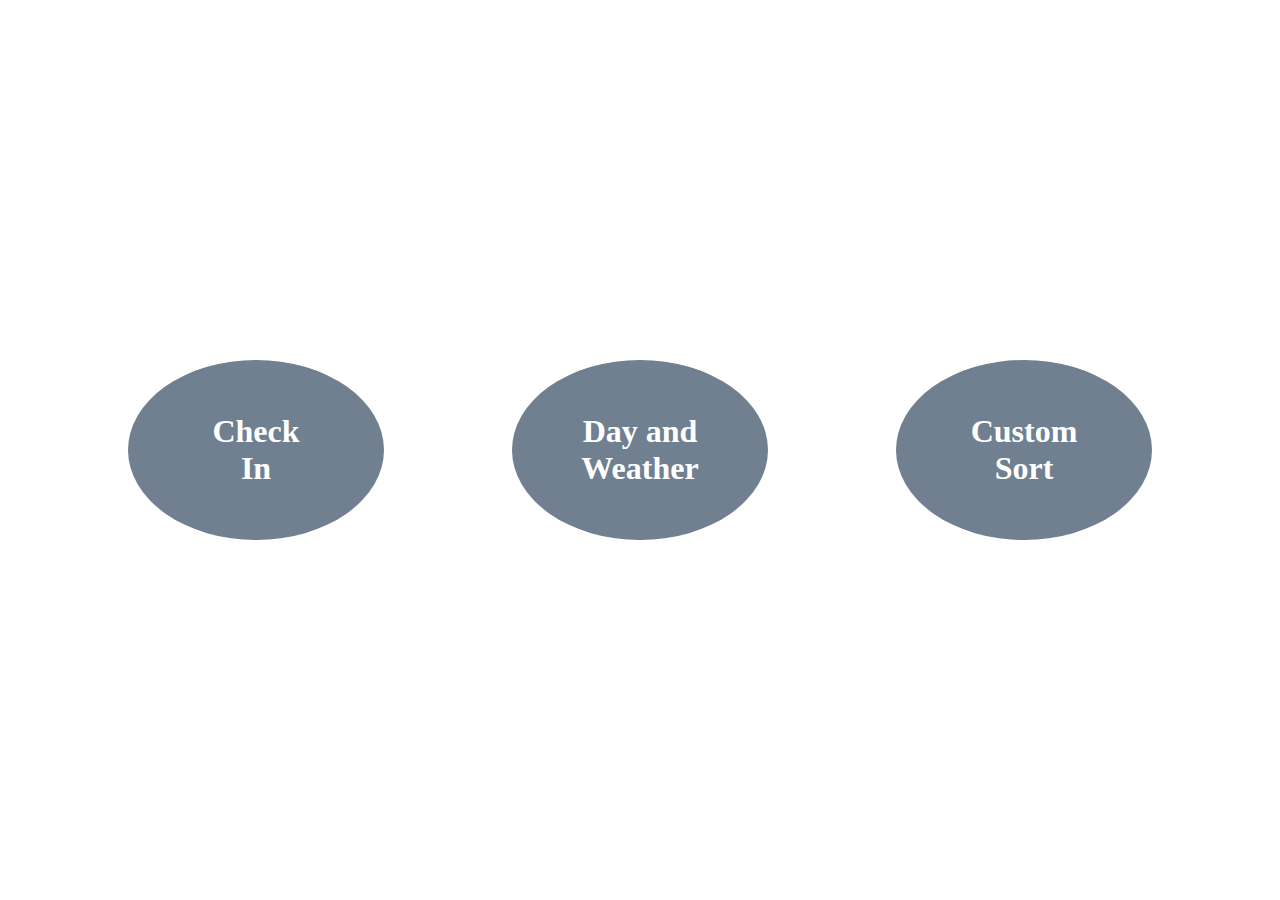
<file: index.html>
<!DOCTYPE html>
<html lang="en">
    <head>
        <meta charset="UTF-8">
        <meta name="viewport" content="width=device-width, minimum-scale=1">
        <title>Custom Image Sorter</title>
        <meta name="description" content="A website I created for a friend working in the special ed field, designed for students to drag and drop images and sort them into categories. ">
        <meta name="keywords" content="">
        <link rel="stylesheet" href="styles.css">
    </head>
    <body>
        <div class="home-page">
            <a href="classSelection.html">
                <div class="new-sort-button">
                    <h1>Check In</h1>
                </div>
            </a>
            <a href="daySort.html">
                <div class="new-sort-button">
                    <h1>Day and Weather</h1>
                </div>
            </a>
            <a href="customSorter.html">
                <div class="new-sort-button">
                    <h1>Custom Sort</h1>
                </div>
            </a>
        </div>
    </body>
</html>
</file>
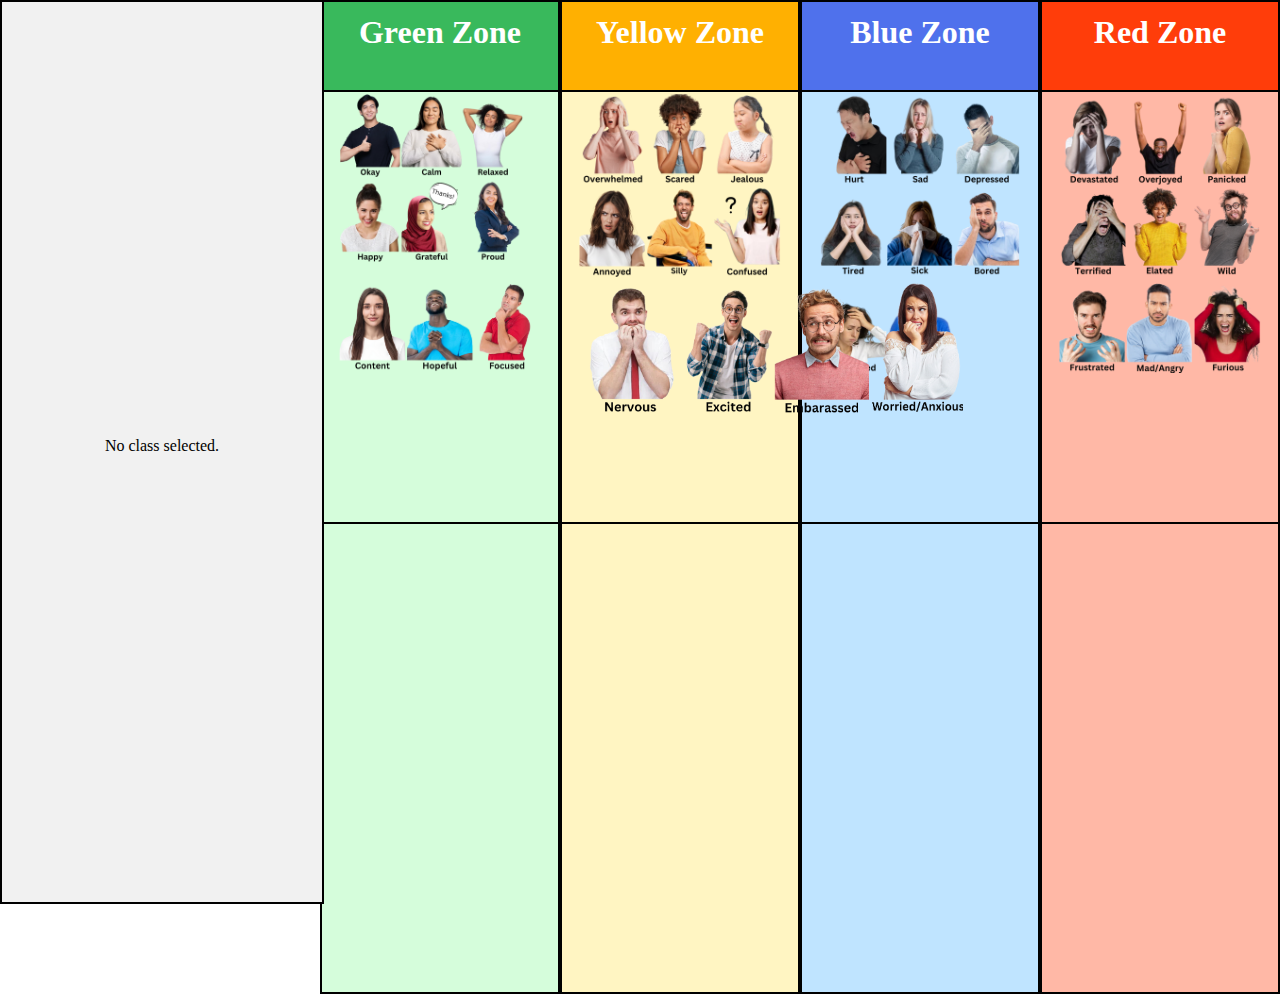
<file: checkInSorter.html>
<!DOCTYPE html>
<html lang="en">
    <head>
        <meta charset="UTF-8">
        <meta name="viewport" content="width=device-width, minimum-scale=1">
        <title>Custom Image Sorter</title>
        <meta name="description" content="A website I created for a friend working in the special ed field, designed for students to drag and drop images and sort them into categories. ">
        <meta name="keywords" content="">
        <link rel="stylesheet" href="styles.css">
    </head>
    <body>
        <div id="dropZone">
            <div class="dragZone">
                <div id="dragContainer"></div>
            </div>
        </div>
        <div class="color-headers">
            <div class="background-color-green-header">
                <h1>Green Zone</h1>
            </div>
            <div class="background-color-yellow-header">
                <h1>Yellow Zone</h1>
            </div>
            <div class="background-color-blue-header">
                <h1>Blue Zone</h1>
            </div>
            <div class="background-color-red-header">
                <h1>Red Zone</h1>
            </div>
        </div>
        <div class="background-colors">
            <div class="background-color-green">
                <img src="images/CheckIn/Background/8.png" class="emotions">
                <img src="images/CheckIn/Background/11.png" class="emotions">
                <div class="border-box"></div>
            </div>
            <div class="background-color-yellow">
                <img src="images/CheckIn/Background/5.png" class="emotions">
                <div class="secondary-picture-holder">
                    <img src="images/CheckIn/Background/12.png" class="emotions">
                    <img src="images/CheckIn/Background/13.png" class="emotions">
                </div>
                <div class="border-box"></div>
            </div>
            <div class="background-color-blue">
                <img src="images/CheckIn/Background/1.png" class="emotions">
                <img src="images/CheckIn/Background/2.png" class="emotions">
                <div class="border-box"></div>
            </div>
            <div class="background-color-red">
                <img src="images/CheckIn/Background/3.png" class="emotions">
                <img src="images/CheckIn/Background/10.png" class="emotions">
                <div class="border-box"></div>
            </div>
        </div>
        <script>
            const imageLists = {
                "1stHour": ["Claire.png", "Carter.png", "Jenna.png", "Jill.png", "Kait.png", "Megan.png", "Nick M.png", "Nick.png", "Owen.png", "Samantha.png", "Samuel.png"],
                "3rdHour": ["Claire.png", "Alex.png", "Alitsa.png", "Alvin.png", "Brenda.png", "Carter.png", "Dee.png", "Elena.png", "Ethan.png", "Gabe.png", "Jemil.png", "Julio.png", "Kyle.png", "Nick K.png", "Tony.png"],
                "5thHour": ["Claire.png", "Ben.png", "Brenda.png", "Kyla.png", "Luke.png", "Mohamed.png", "Orlin.png", "Sarah.png"],
                "Homeroom": ["Claire.png", "Dominic.png", "Elena.png", "Emmerson.png", "Hayat.png", "Jemil.png", "Jeremiah.png", "Mia.png", "Mikayla.png", "Ryan.png", "Samantha.png"]
            };
            function getClassFromURL() {
                const urlParams = new URLSearchParams(window.location.search);
                return urlParams.get('class'); 
            }
            function loadImages(classFolder) {
                const container = document.getElementById('dragContainer');
                const imagePath = `images/CheckIn/${classFolder}/`;
                const images = imageLists[classFolder];
                if (images) {
                    images.forEach(image => {
                        // const draggableDiv = document.createElement('div');
                        // draggableDiv.className = 'draggable';
                        // draggableDiv.setAttribute('draggable', 'true');
                        const imgElement = document.createElement('img');
                        imgElement.src = `${imagePath}${image}`;
                        imgElement.alt = `Image for ${classFolder}`;
                        imgElement.className = 'draggable';
                        imgElement.setAttribute('draggable', 'true');
                        // imgElement.className = 'class-image'; // Optional: Add highlight class
                        // draggableDiv.appendChild(imgElement);
                        // container.appendChild(draggableDiv);
                        container.appendChild(imgElement)
                    });
                } else {
                    container.innerText = 'No images found for the selected class.';
                }
            }
            const selectedClass = getClassFromURL();
            if (selectedClass) {
                loadImages(selectedClass);
            } else {
                document.getElementById('dragContainer').innerText = 'No class selected.';
            }
        </script>
        <script src="drag.js"></script>
    </body>
</html>
</file>
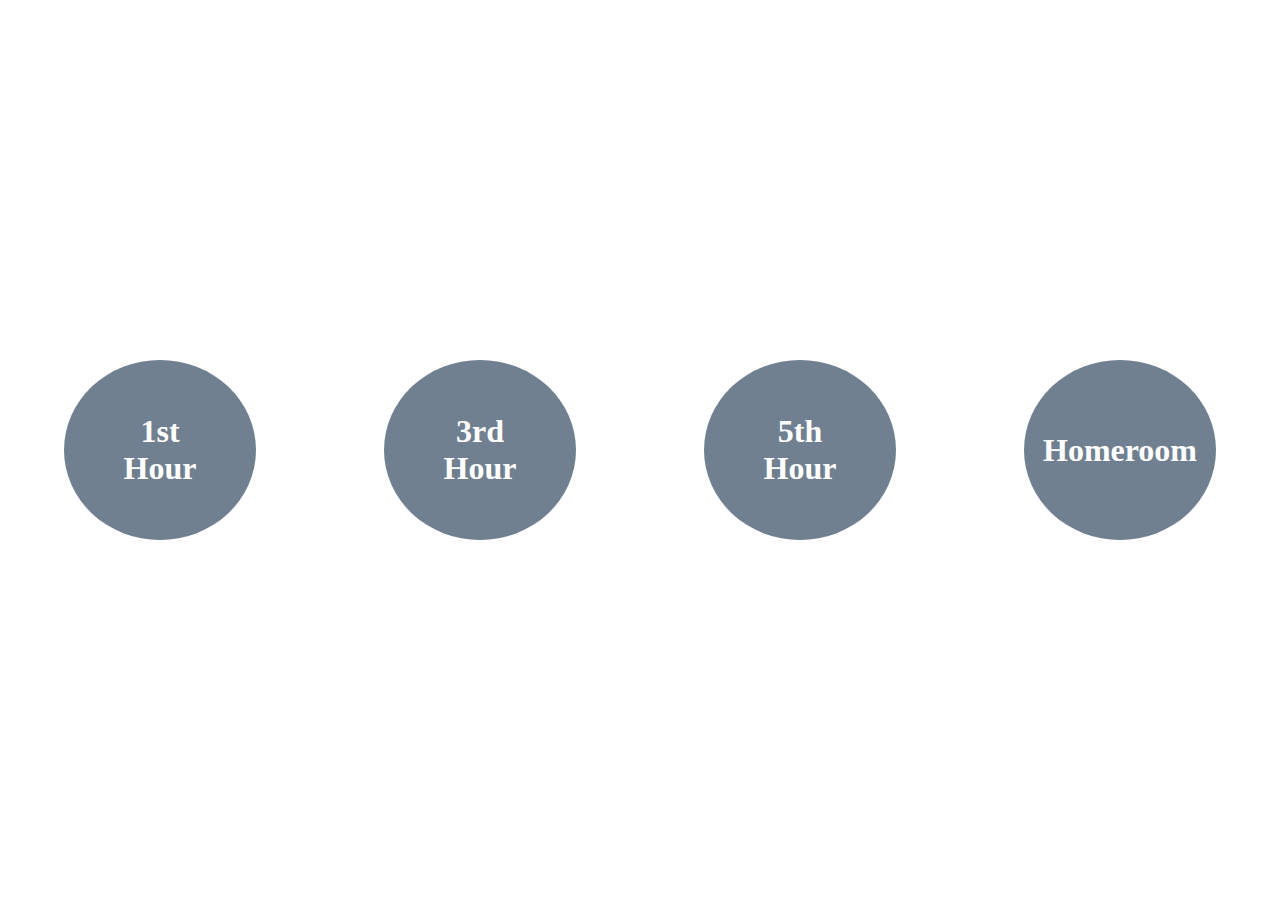
<file: classSelection.html>
<!DOCTYPE html>
<html lang="en">
    <head>
        <meta charset="UTF-8">
        <meta name="viewport" content="width=device-width, minimum-scale=1">
        <title>Custom Image Sorter</title>
        <meta name="description" content="A website I created for a friend working in the special ed field, designed for students to drag and drop images and sort them into categories. ">
        <meta name="keywords" content="">
        <link rel="stylesheet" href="styles.css">
    </head>
    <body>
        <div class="home-page">
            <a href="checkInSorter.html?class=1stHour">
                <div class="new-sort-button">
                    <h1>1st Hour</h1>
                </div>
            </a>
            <a href="checkInSorter.html?class=3rdHour">
                <div class="new-sort-button">
                    <h1>3rd Hour</h1>
                </div>
            </a>
            <a href="checkInSorter.html?class=5thHour">
                <div class="new-sort-button">
                    <h1>5th Hour</h1>
                </div>
            </a>
            <a href="checkInSorter.html?class=Homeroom">
                <div class="new-sort-button">
                    <h1>Homeroom</h1>
                </div>
            </a>
        </div>
    </body>
</html>
</file>
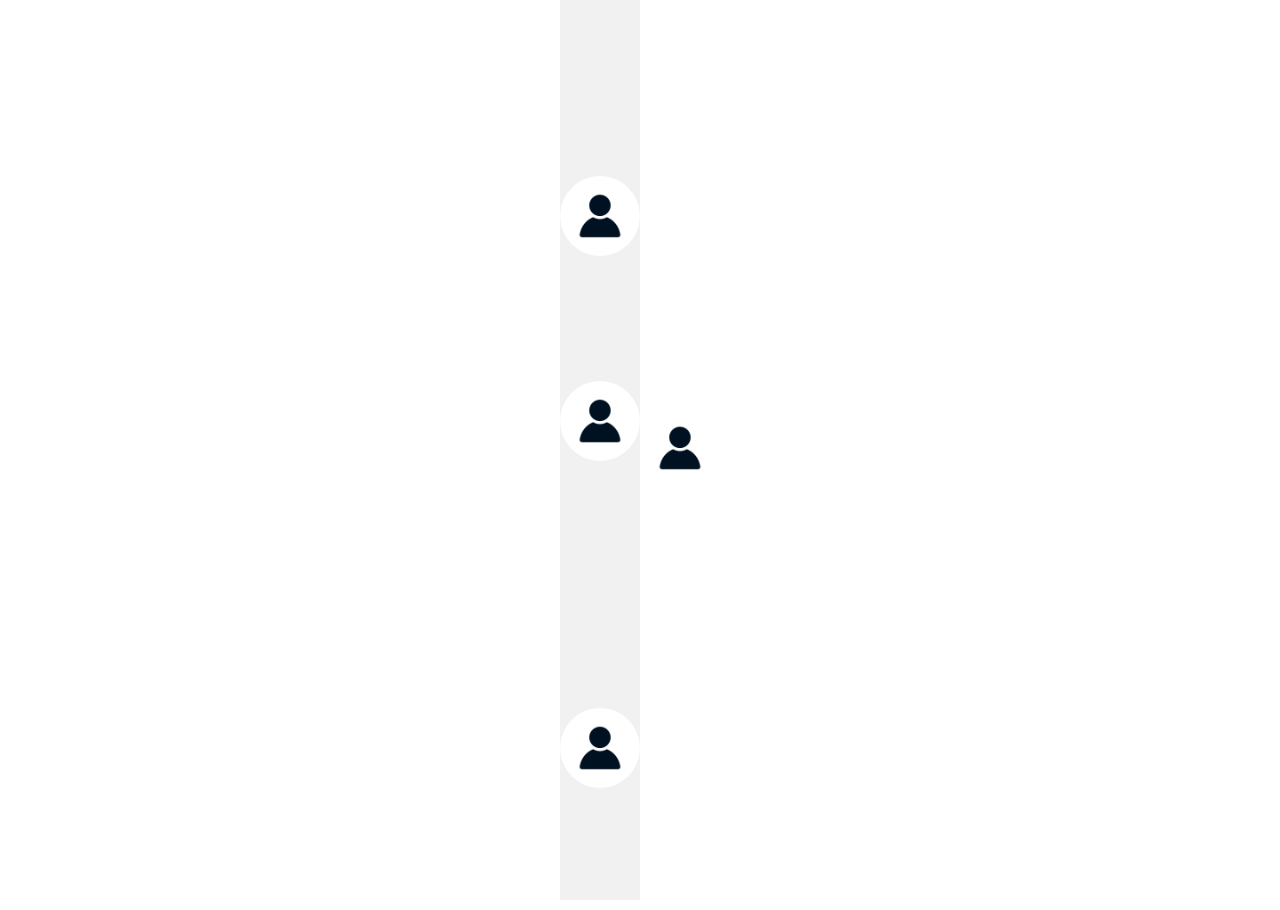
<file: customSorter.html>
<!DOCTYPE html>
<html lang="en">
    <head>
        <meta charset="UTF-8">
        <meta name="viewport" content="width=device-width, minimum-scale=1">
        <title>Custom Image Sorter</title>
        <meta name="description" content="A website I created for a friend working in the special ed field, designed for students to drag and drop images and sort them into categories. ">
        <meta name="keywords" content="">
        <link rel="stylesheet" href="styles.css">
    </head>
    <body>
        <div id="dropZone">
            <div id="dragContainer">
                <div class="draggable" draggable="true">
                    <img class="draggable" src="profileIcon.jpg" alt="Profile Icon">
                </div>
                <div class="draggable" draggable="true">
                    <img class="draggable" src="profileIcon.jpg" alt="Profile Icon">
                </div>
                <div class="draggable" draggable="true"></div>
                    <img class="draggable" src="profileIcon.jpg" alt="Profile Icon">
                </div>
                <div class="draggable" draggable="true">
                    <img class="draggable" src="profileIcon.jpg" alt="Profile Icon">
                </div>
            </div>
        </div>
        <script src="drag.js"></script>
    </body>
</html>
</file>
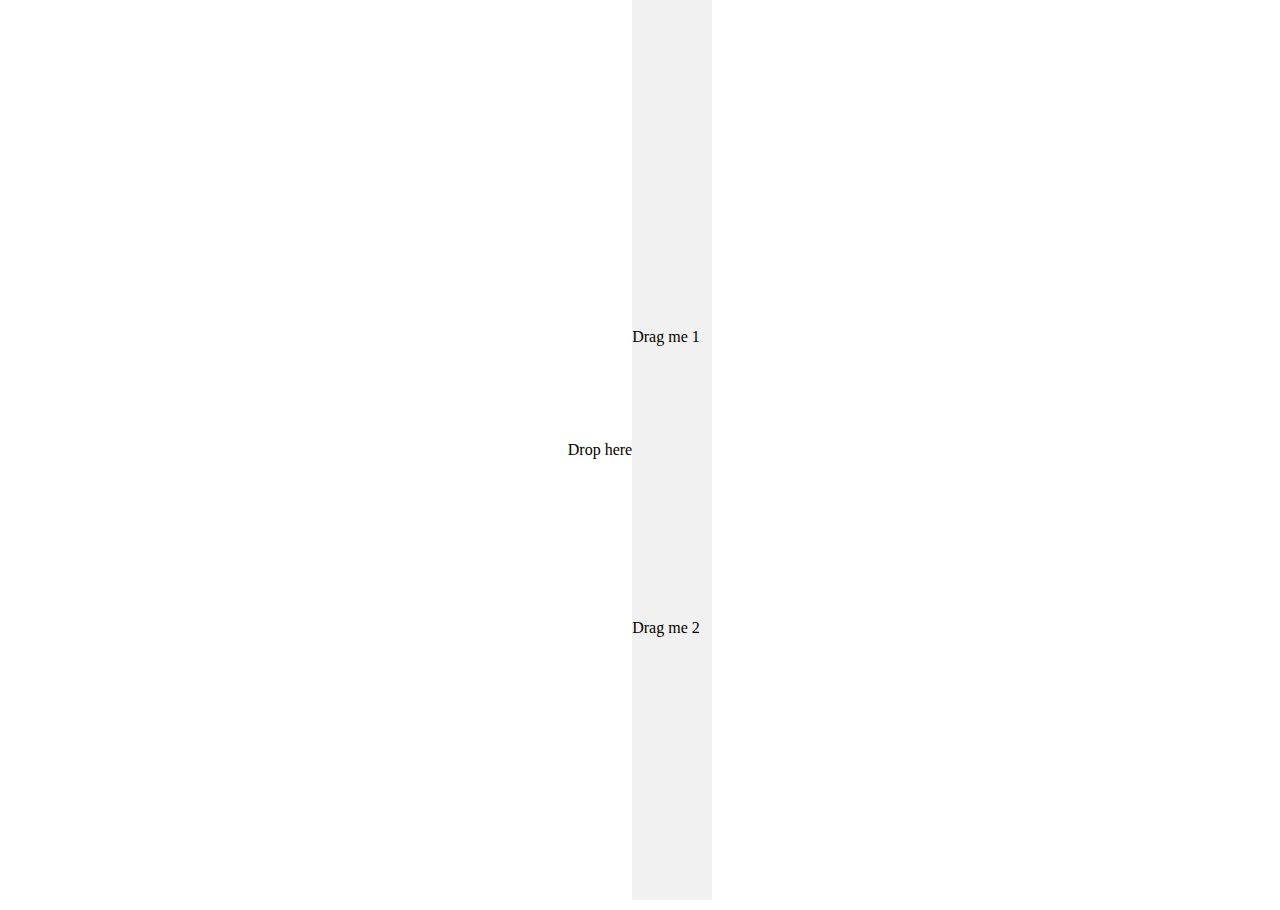
<file: sorter.html>
<!DOCTYPE html>
<html lang="en">
    <head>
        <meta charset="UTF-8">
        <meta name="viewport" content="width=device-width, minimum-scale=1">
        <title>Custom Image Sorter</title>
        <meta name="description" content="A website I created for a friend working in the special ed field, designed for students to drag and drop images and sort them into categories. ">
        <meta name="keywords" content="">
        <link rel="stylesheet" href="styles.css">
    </head>
    <body>
          <div id="dropZone">
            Drop here
            <div id="dragContainer">
                <div class="draggable" draggable="true">Drag me 1</div>
                <div class="draggable" draggable="true">Drag me 2</div>
              </div>
          </div>
        <script src="drag.js"></script>
    </body>
</html>
</file>
<file: styles.css>
html, body {
  margin: 0;
  padding: 0;
  height: 100%;
  overflow: hidden;
}
  
.home-page {
  position: relative;
  width: 100%;
  height: 100%;
  display: flex;
  flex-direction: row;
  align-items: center;
  justify-content: center;
}

.new-sort-button, .home-page a {
  text-decoration: none;
  display: flex;
  width: 20%;
  height: 20%;
  border-radius: 50%;
  background-color: slategray;
  text-align: center;
  justify-content: center;
  align-items: center;
  color: white;
  margin: 5%;
}

#dropZone {
  position: relative;
  width: 100%;
  height: 100%;
  display: flex;
  flex-direction: row;
  justify-content: center;
  align-items: center;
}

.dragZone {
  background-color: #f1f1f1;
  height: 100%;
  position: fixed;
  left: 0;
  width: 25%;
  border: 2px solid black;
  top: 0;
}

#dragContainer {
  display: flex;
  justify-content: space-evenly;
  flex-direction: column;
  align-items: center;
  flex-wrap: wrap;
  background-color: #f1f1f1;
  height: 95%;
  top: 5%;
  padding-top: 5%;
}
  

.draggable {
  cursor: grab;
  position: relative;
  touch-action: none;
  -webkit-tap-highlight-color: transparent;
  user-select: none;
  -moz-user-select: none;
  border-radius: 50%;
  max-width: 80px;
  z-index: 2;
  object-fit: contain;
  min-width: 80px;
  margin: 0;
}

.draggable img {
  border-radius: 50%;
  max-width: 80px;
  z-index: 2;
  object-fit: contain;
  min-width: 80x;
}


.color-headers {
  width: 75%;
  top: 0;
  right: 0;
  height: 100%;
  z-index: -2;
  position: absolute;
  display: flex;
  flex-direction: row;
  color: white;
  text-align: center;
  font-family: Cambria, Cochin, Georgia, Times, 'Times New Roman', serif;
}
.color-headers h1 {
  margin-top: 5%;
}
.background-colors {
  position: absolute;
  right: 0;
  width: 75%;
  height: 100%;
  display: flex;
  flex-direction: row;
  top: 10%;
  z-index: -2;
}
.background-color-blue-header, .background-color-green-header, .background-color-red-header, .background-color-yellow-header {
  height: 10%;
  width: 25%;
  border: 2px solid black;
  left: 25%;
}
.background-color-green-header {
  background-color: #39b95c;
}
.background-color-yellow-header {
  background-color: #ffb001;
}
.background-color-blue-header {
  background-color: #4f71ec;
}
.background-color-red-header {
  background-color: #ff3d0a;
}
.background-color-blue, .background-color-green, .background-color-red, .background-color-yellow {
  top: 10%;
  height: 100%;
  width: 25%;
  border: 2px solid black;
  left: 25%;
}
.background-color-green {
  background-color: #d5fddb;
}
.background-color-yellow {
  background-color: #fff5c2;
}
.background-color-blue {
  background-color: #bfe4ff;
}
.background-color-red {
  background-color: #ffb8a6;
}
.emotions {
  border-radius: 0%;
  max-width: none;
  width: 100%;
  padding-top: 1%;
}
.secondary-picture-holder {
  position: relative;
  width: 80%;
  margin: 0 auto;
  display: flex;
  flex-direction: row;
  height: fit-content;
}
.border-box {
  position: absolute;
  border-top: 2px solid black;
  width: 100%;
  height: 50%;
  top: 48%;
}





.snapZone { 
  width: 15%;
  min-width: 15%;
  min-height: 100%;
  display: flex;
  align-items: center;
  justify-content: center;
  position: relative;
  background-color: aqua;
  border-radius: 50%;
  height: 100%;
  margin-left: 0.5%;
  font-size: 150%;
  font-weight: 900;
}

.nextButton, .nextButton img {
  position: absolute;
  width: 25%;
  bottom: 5%;
  right: 2.5%;
  z-index: 2;
}

#step1, #step2, #step3, #step4, #step5, #step6 {
  width: 100%;
  height: 100%;
  justify-content: center;
  align-items: center;
}

.timeDisplay {
  width: 100%;
  height: 100%;
  position: relative;
  display: flex;
  flex-direction: column;
  justify-content: center;
  align-items: center;
  z-index: -2;
}

.timeDisplayRow {
  width: 100%;
  position: relative;
  display: flex;
  flex-direction: row;
  z-index: -1;
  align-items: center;
  justify-content: center;
  margin-top: 5%;
  margin-bottom: 5%;
}

.insertedText {
  font-size: 150%;
  font-weight: 900;
  margin-left: 0.5%;
}

.daySortDrag {
  min-width:unset;
  margin: 2.5% auto;
}
</file>
